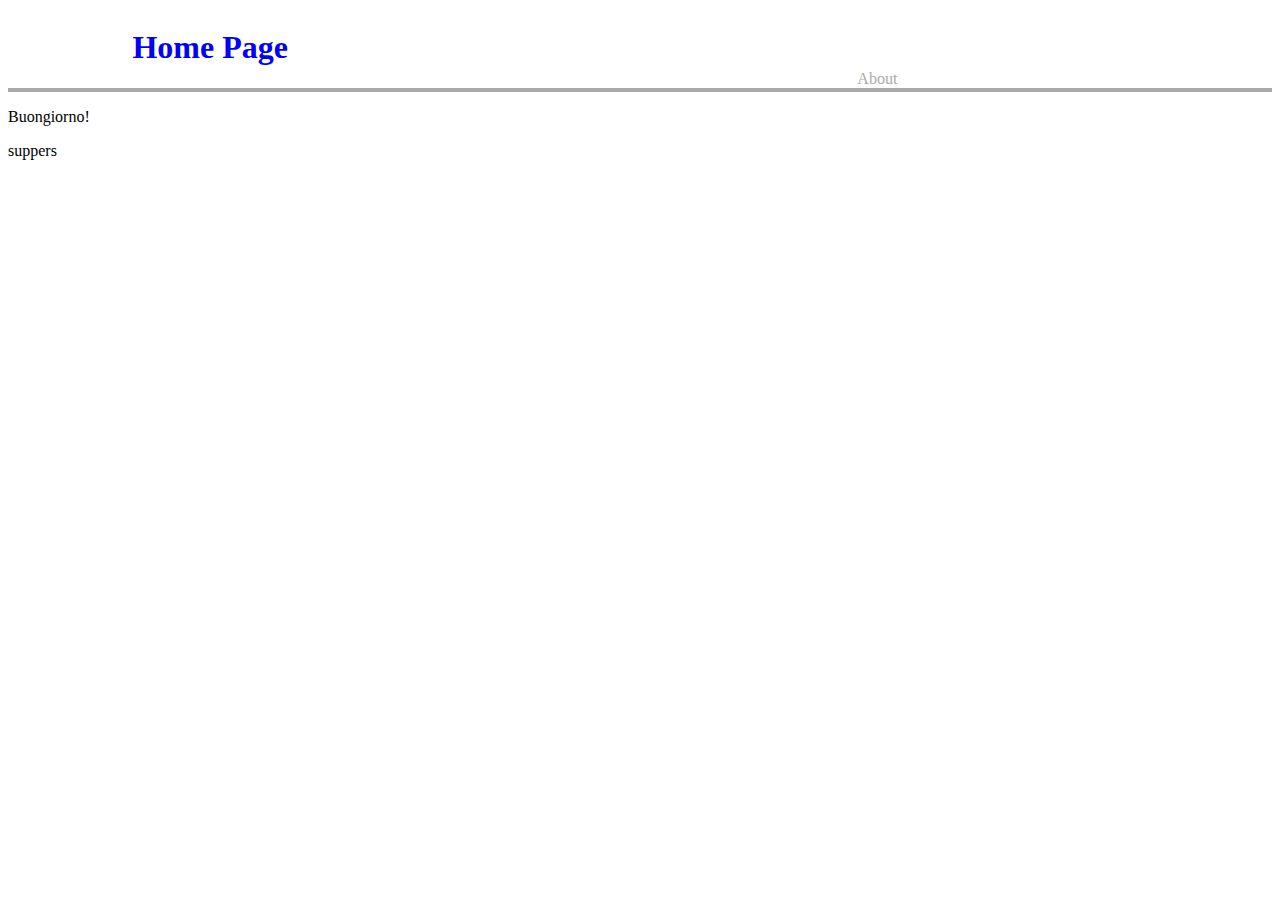
<file: index.html>
<!DOCTYPE html>
<html>
  <head>
    <meta charset="utf-8">
    <title>Home Page</title>
    <link rel="stylesheet" href="styles.css">
  </head>
  <body>
    <header>
      <h1>Home Page</h1>
      <nav>
        <a href="about.html">About</a>
      </nav>
    </header>
    <p>Buongiorno!</p>
    <p> suppers</p>
  </body>
</html>
</file>
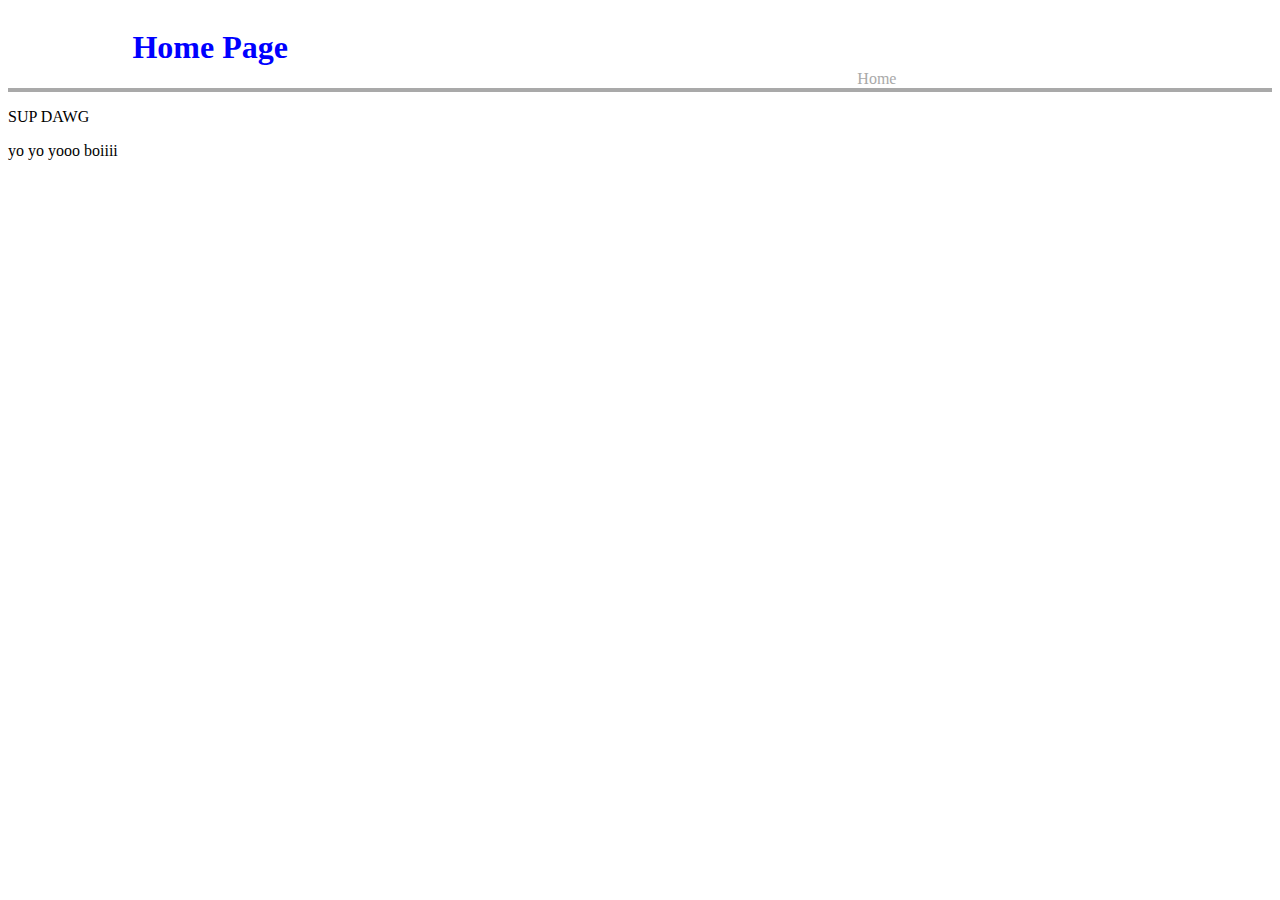
<file: about.html>
<!DOCTYPE html>
<html>
  <head>
    <meta charset="utf-8">
    <title>Home Page</title>
    <link rel="stylesheet" href="styles.css">
  </head>
  <body>
    <header>
      <h1>Home Page</h1>
      <nav>
        <a href="index.html">Home</a>
      </nav>
    </header>
    <p>SUP DAWG</p>
    <p>yo yo yooo boiiii</p>
  </body>
</html>
</file>
<file: styles.css>
header {
  display: grid;
  grid-template-columns: repeat(6, 1fr);
  grid-gap: 10px;
  align-items: end;
  border-bottom: .3rem solid darkgrey;
}

h1 {
  grid-column: 1/span 2;
  margin-left: 1rem;
  color: blue;
  margin-left: 30%;
}

nav {
  grid-column: 5/ span 2;
}

nav a {
  text-decoration: none;
  color: darkgrey;
  font-size:
}
</file>
